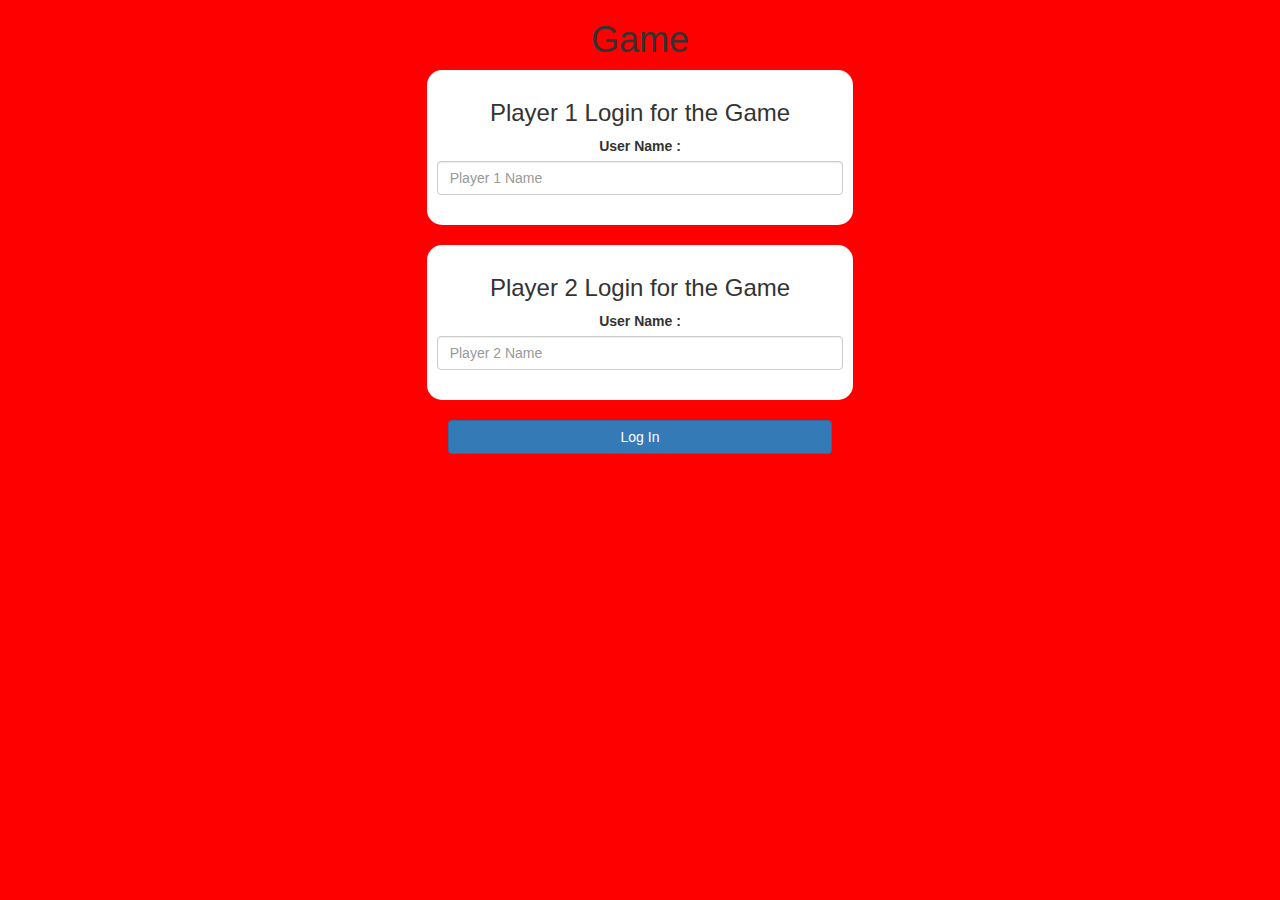
<file: index.html>
<html>

<head>
    <title>The Math Quiz Game</title>

    <meta name="viewport" content="width=device-width, initial-scale=1">
    <link rel="stylesheet" href="https://maxcdn.bootstrapcdn.com/bootstrap/3.4.0/css/bootstrap.min.css">
    <script src="https://ajax.googleapis.com/ajax/libs/jquery/3.4.1/jquery.min.js"></script>
    <script src="https://maxcdn.bootstrapcdn.com/bootstrap/3.4.0/js/bootstrap.min.js"></script>

    <link rel="stylesheet" type="text/css" href="style.css">

    <script src="game_login.js"></script>
</head>

<body>

    <center>

        <h1>Game</h1>
        <div class="col-lg-4 col-sm-8 col-xs-11 login_div1">
            <h3>Player 1 Login for the Game</h3>
            <label>User Name :</label>
            <input type="text" id="player1_name_input" class="form-control" placeholder="Player 1 Name">
            <br>
        </div>
        <br>
        <div class="col-lg-4 col-sm-8 col-xs-11 login_div2">
            <h3>Player 2 Login for the Game</h3>
            <label>User Name :</label>
            <input type="text" id="player2_name_input" class="form-control" placeholder="Player 2 Name">
            <br>
        </div>
        <br>
        <button style="width:30%" class="btn btn-primary" onclick="addUser()">Log In</button>
    </center>
</body>
<script src="quiz_game_page.js"></script>
</html>
</file>
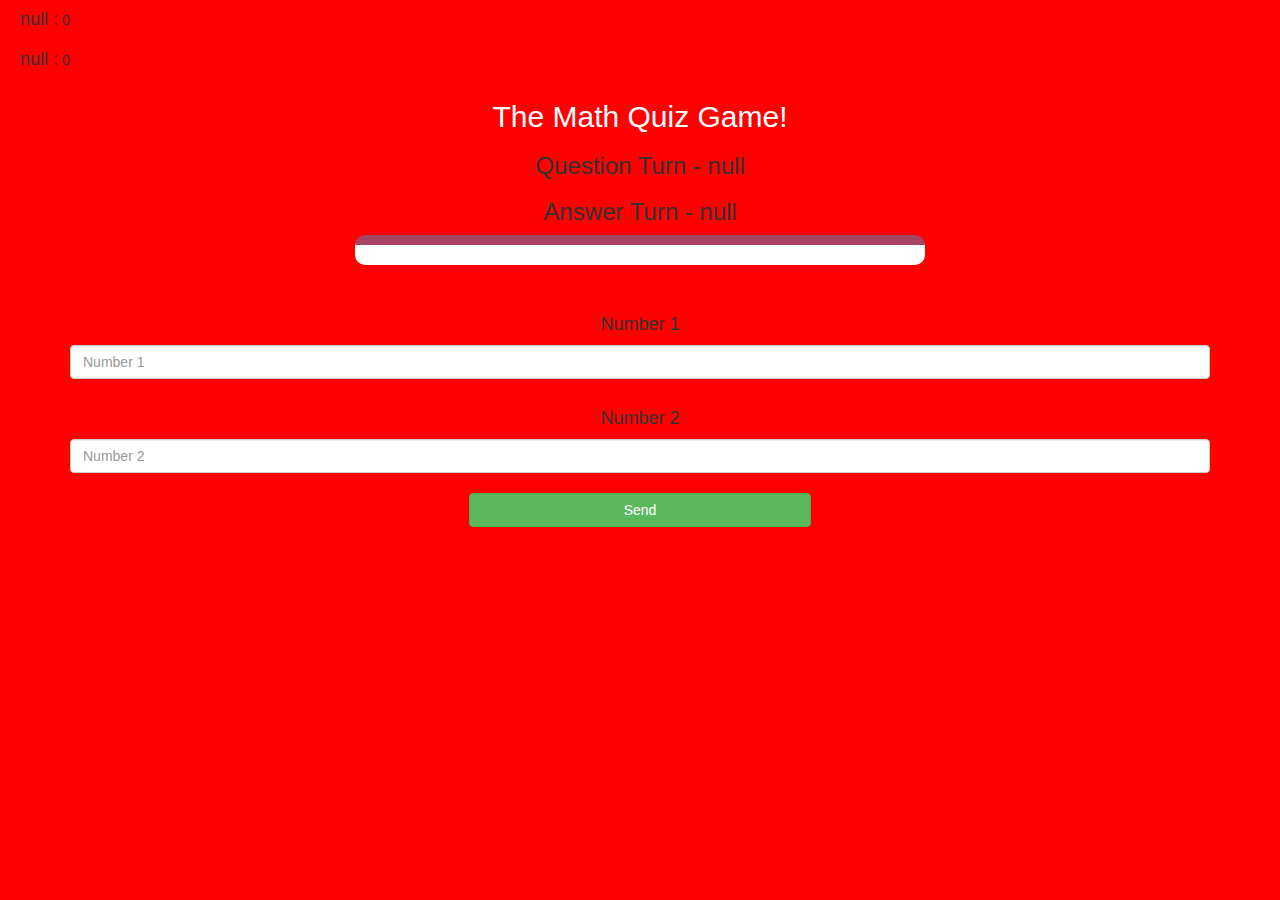
<file: game_page.html>
<html>
<head>
	<title>The Math Quiz Game</title>

<meta name="viewport" content="width=device-width, initial-scale=1">
<link rel="stylesheet" href="https://maxcdn.bootstrapcdn.com/bootstrap/3.4.0/css/bootstrap.min.css">
<script src="https://ajax.googleapis.com/ajax/libs/jquery/3.4.1/jquery.min.js"></script>
<script src="https://maxcdn.bootstrapcdn.com/bootstrap/3.4.0/js/bootstrap.min.js"></script>

<link rel="stylesheet" type="text/css" href="style.css">
</head>
<body>

   <h4 id="player1_name"></h4> <span id="player1_score"></span>
   <br>
   <h4 id="player2_name"></h4> <span id="player2_score"></span>

<div class="container">
	<center>
		<h2 style="color: white;">The Math Quiz Game!</h2>
        <h3 id="player_question"></h3>
        <h3 id="player_answer"></h3>
		<div id="output" class="col-lg-6"></div>
		<br>
		<br>
        <h4>Number 1</h4>
        <input type="text" id="number1" class="form-control" placeholder="Number 1">
		<br> 
        <h4>Number 2</h4>
        <input type="text" id="number2" class="form-control" placeholder="Number 2">
        <br>
        <button onclick="send()" class="btn btn-success" style="width : 30%">Send</button>
	</center>
</div>

<script src="game_login.js"></script>
<script src="quiz_game_page.js"></script>
</body>
</html>
</file>
<file: style.css>
body {
    background: red;
}

.login_div1,
.login_div2 {
    background: white;
    padding: 10px;
    float: none;
    border-radius: 15px;
}



#player1_name,
#player2_name {
    display: inline-block;
    margin-left: 20px;
}
#word
{
	width: 60%;
}
#word_display
{
	letter-spacing: 5px;
}
#output
{
background: white;
border-radius: 10px;
border-top: 10px solid #AA4465;
padding: 10px;
float: none;
text-align: left;
}
</file>
